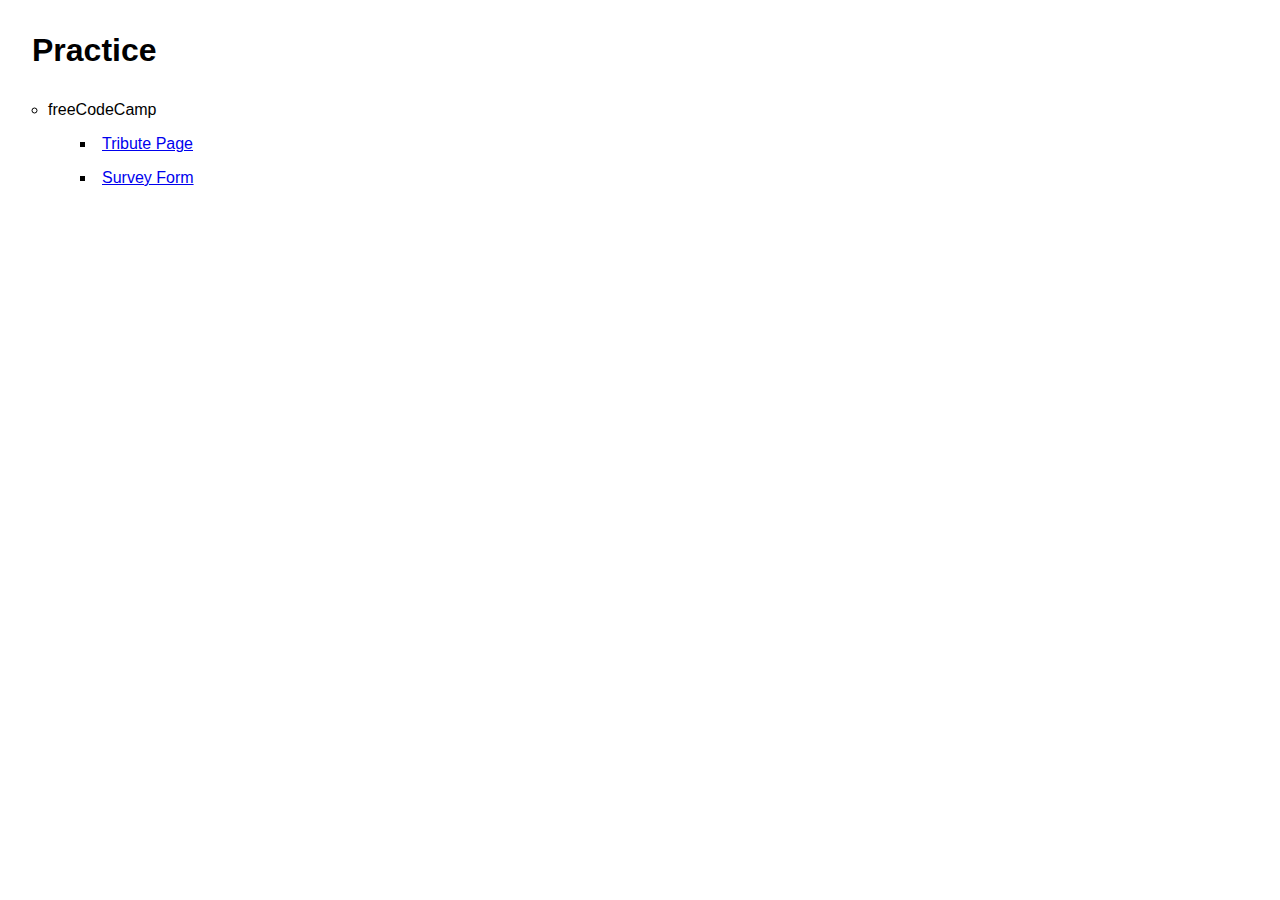
<file: index.html>
<!DOCTYPE html>
<html lang="en">
<head>
  <meta charset="UTF-8">
  <meta name="viewport" content="width=device-width, initial-scale=1.0">
  <link rel="stylesheet" href="style.css">
  <title>Practice</title>
</head>
<body>
  <main>
    <div class="container">
      <h1>Practice</h1>
      <ul>
        <li>freeCodeCamp
          <ul>
            <li><a href="src/project/fcc/tribute_page/index.html">Tribute Page</a></li>
            <li><a href="src/project/fcc/survey_form/index.html">Survey Form</a></li>
          </ul>
        </li>
      </ul>
    </div>
  </main>
</body>
</html>
</file>
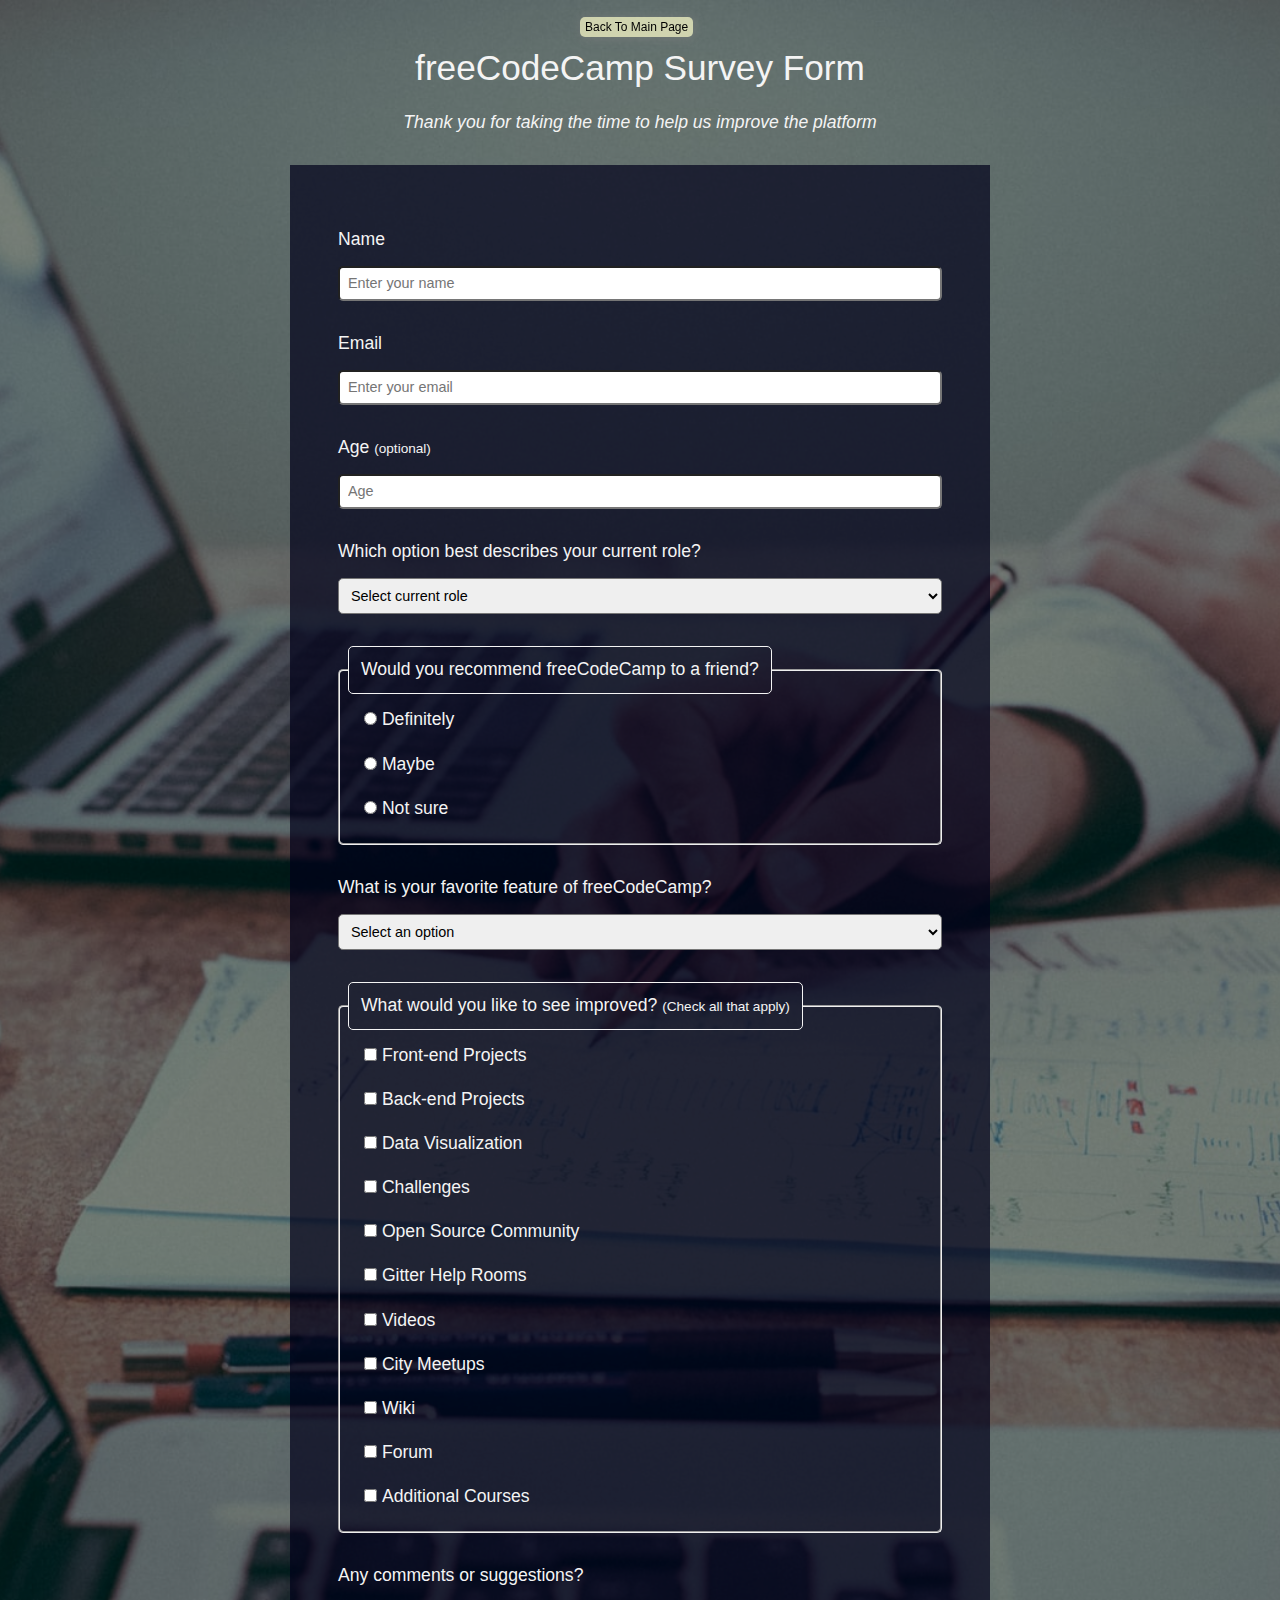
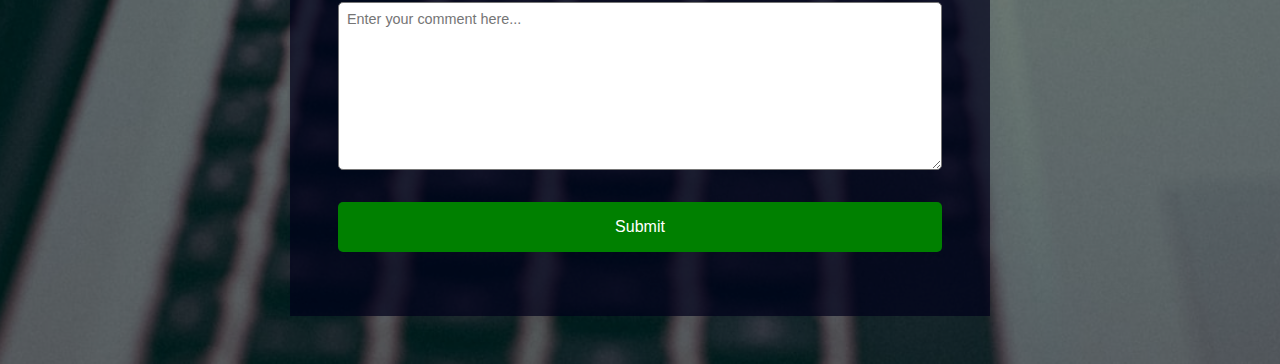
<file: src/project/fcc/survey_form/index.html>
<!DOCTYPE html>
<html lang="en">
<head>
  <meta charset="UTF-8">
  <meta name="viewport" content="width=device-width, initial-scale=1.0">
  <link rel="stylesheet" href="style.css">
  <title>FCC: Survey Form</title>
</head>
<body>
  <main>
    <div class="container">
      <header>
        <h1 id="title">freeCodeCamp Survey Form</h1>
        <p id="description">Thank you for taking the time to help us improve the platform</p>
      </header>

      <form id="survey-form" action="#">
        <div class="form-group">
          <label for="name" id="name-label">Name</label>
          <input type="text" id="name" name="name" placeholder="Enter your name" required>
        </div>
        <div class="form-group">
          <label for="email" id="email-label">Email</label>
          <input type="email" id="email" name="email" placeholder="Enter your email" required>
        </div>
        <div class="form-group">
          <label for="number" id="number-label">Age <span class="remark">(optional)</span></label>
          <input type="number" id="number" name="age" min="18" max="99" placeholder="Age">
        </div>
        <div class="form-group">
          <label for="dropdown">Which option best describes your current role?</label>
          <select id="dropdown" name="role">
            <option selected disabled value="">Select current role</option>
            <option value="">Student</option>
            <option value="">Full Time Job</option>
            <option value="">Full Time Learner</option>
            <option value="">Prefer not to say</option>
            <option value="">Other</option>
          </select>
        </div>
        <div class="form-group">
          <fieldset>
            <legend>Would you recommend freeCodeCamp to a friend?</legend>
            <input type="radio" id="definitely" name="recommendation" value="definitely">
            <label for="definitely">Definitely</label>
            <input type="radio" id="maybe" name="recommendation" value="maybe">
            <label for="maybe">Maybe</label>
            <input type="radio" id="not-sure" name="recommendation" value="not-sure">
            <label for="not-sure">Not sure</label>
          </fieldset>
        </div>
        <div class="form-group">
          <label for="feature">What is your favorite feature of freeCodeCamp?</label>
          <select id="feature" name="feature">
            <option selected disabled value="">Select an option</option>
            <option value="">Challenges</option>
            <option value="">Projects</option>
            <option value="">Community</option>
            <option value="">Open Source</option>
          </select>
        </div>
        <div class="form-group">
          <fieldset>
            <legend>What would you like to see improved? <span class="remark">(Check all that apply)</span></legend>
            <input type="checkbox" id="front-end" name="improvement" value="front-end">
            <label for="front-end">Front-end Projects</label>
            <input type="checkbox" id="back-end" name="improvement" value="back-end">
            <label for="back-end">Back-end Projects</label>
            <input type="checkbox" id="data" name="improvement" value="data">
            <label for="data">Data Visualization</label>
            <input type="checkbox" id="challenges" name="improvement" value="challenges">
            <label for="challenges">Challenges</label>
            <input type="checkbox" id="open-source" name="improvement" value="open-source">
            <label for="open-source">Open Source Community</label>
            <input type="checkbox" id="help" name="improvement" value="help">
            <label for="help">Gitter Help Rooms</label>
            <input type="checkbox" id="video" name="improvement" value="video">
            <label for="video">Videos</label>
            <input type="checkbox" id="meetup" name="improvement" value="meetup">
            <label for="meetup">City Meetups</label>
            <input type="checkbox" id="wiki" name="improvement" value="wiki">
            <label for="wiki">Wiki</label>
            <input type="checkbox" id="forum" name="improvement" value="forum">
            <label for="forum">Forum</label>
            <input type="checkbox" id="course" name="improvement" value="course">
            <label for="course">Additional Courses</label>
          </fieldset>
        </div>
        <div class="form-group">
          <label for="suggestion">Any comments or suggestions?</label>
          <textarea  id="suggestion" name="suggestion"cols="30" rows="10" placeholder="Enter your comment here..."></textarea>
        </div>
        <div class="form-group">
          <input id="submit" type="submit" value="Submit">
        </div>
      </form>
    </div>
  </main>

  <div id="back-to-main-wrapper">
    <div id="back-to-main">
      <a href="/index.html">Back To Main Page</a>
    </div>
  </div>

  <!-- JavaScript -->
  <script src="https://cdn.freecodecamp.org/testable-projects-fcc/v1/bundle.js"></script>
</body>
</html>
</file>
<file: style.css>
* {
  box-sizing: border-box;
  padding: 0;
  margin: 0;
}

body {
  font-family: Tahoma, Geneva, sans-serif;
}

.container {
  padding: 1rem;
  margin: 1rem;
}

main h1 {
  margin-bottom: 2rem;
}

main ul {
  list-style-position: outside;
  list-style-type: circle;
  margin-left: 1rem;
}

main ul li ul {
  list-style-position: inside;
  list-style-type: square;
}

main ul li ul li {
  margin: 1rem;
}
</file>
<file: src/project/fcc/survey_form/style.css>
* {
  box-sizing: border-box;
  padding: 0;
  margin: 0;
}

body {
  font-family: Verdana, Geneva, sans-serif;
  font-size: 1.1rem;
  color: #f4f4f4;
  background: url('img/background.jpg') no-repeat center center/cover;
  height: 100%;
  position: relative;
}

body::before {
  content: '';
  position: absolute;
  top: 0;
  left: 0;
  width: 100%;
  height: 100%;
  background-color: rgba(0, 0, 0, 0.5);
  z-index: -1;
}

.container {
  max-width: 700px;
  padding: 3rem 0;
  margin: auto;
}

header{
  text-align: center;
  padding: 0 2rem;;
}

header #title {
  font-weight: 500;
  margin-bottom: 1.5rem;
}

header #description {
  font-style: italic;
  margin-bottom: 1rem;
}

#survey-form {
  background-color: rgba(0, 0, 25, 0.7);
  padding: 2rem 2rem;
  margin-top: 2rem;
}

#survey-form .form-group {
  margin: 2rem 1rem;
  line-height: 2;
}

#survey-form .form-group label {
  display: block;
  line-height: 1.2;
  margin-bottom: 1rem;
}

#survey-form .form-group input,
#survey-form .form-group select,
#survey-form .form-group textarea,
#survey-form .form-group fieldset {
  display: block;
  width: 100%;
  padding: 0.5rem;
  border-radius: 5px;
}

::placeholder,
select {
  font-family: Verdana, Geneva, sans-serif;
  font-size: 0.9rem;
}

#survey-form .form-group fieldset legend {
  padding: 0.75rem;
  line-height: 1.25;
  border: #f4f4f4 solid 1px;
  border-radius: 5px;
}

#survey-form .form-group fieldset input {
  display: inline-block;
  width: auto;
  margin-left: 1rem;
}

#survey-form .form-group fieldset label {
  display: inline-block;
  width: 90%;
}

#survey-form .form-group .remark {
  font-size: 0.85rem;
}

#survey-form .form-group input[type="submit"] {
  font-family: Verdana, Geneva, sans-serif;
  font-size: 1rem;
  background-color: green;
  color: #fff;
  cursor: pointer;
  padding: 1rem;
  border: 0;
  transition: opacity 0.5s;
}

#survey-form .form-group input[type="submit"]:hover {
  opacity: 0.8;
}

#back-to-main-wrapper {
  position: fixed;
  top: 15px;
  left: 0;
  right: 0;
  width: 120px;
  height: auto;
  margin: auto;
}

#back-to-main a {
  font-size: 12px;
  background-color: rgba(255, 255, 204, 0.7);
  color: black;
  padding: 3px 5px;
  border-radius: 5px;
  box-shadow: 1px 1px 10px rgba(128, 128, 128, 0.6);
  font-family: Noto Sans, arial, sans-serif;
  text-decoration: none;
  transition: all 0.5s;
}

#back-to-main a:hover {
  background-color: rgba(255, 255, 204, 1);
  color: red;
}
</file>
